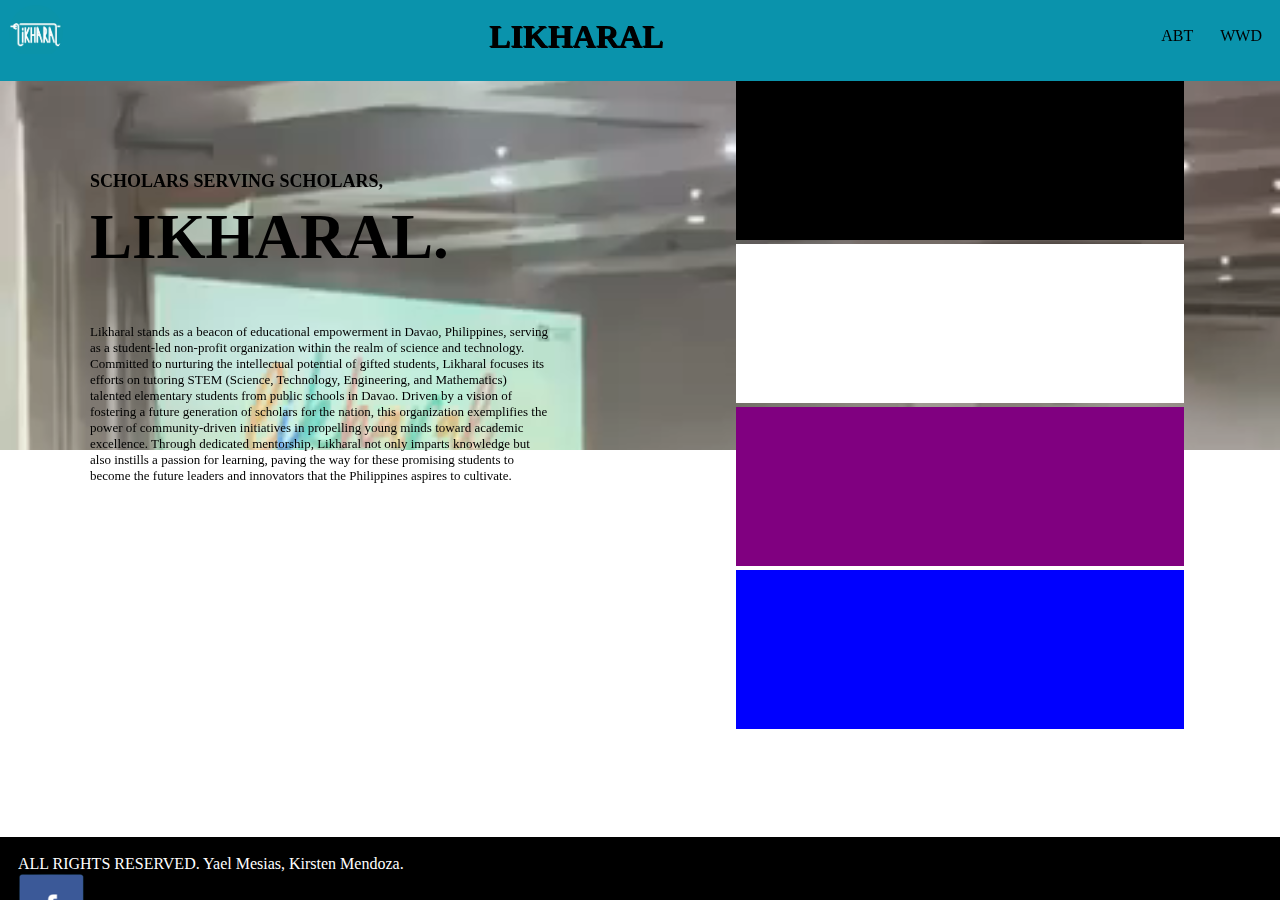
<file: index.html>
<!DOCTYPE html>
<html lang="en">
<head>
    <meta charset="UTF-8">
    <meta name="viewport" content="width=device-width, initial-scale=1.0">
    <title>Document</title>
    <link rel="stylesheet" href="style.css">
</head>
<body id="indx">
    <div id="video">
        <video autoplay loop mute>
            <source src="contentmedia/bg.mp4" type="video/mp4">
        </video>
    </div>

    <nav>
        <div id="links"></div>
            <ol>
                <li><img src="lekharal.jpeg" alt="" id="logo"></li>
                <li id="likharal"><a href="index.html">LIKHARAL</a></li>
                <li class="link"><a href="wwd.html">WWD</a></li>
                <li class="link"><a href="about.html">ABT</a></li>
            </ol>
    </nav>
    <section>
        <h1>SCHOLARS SERVING SCHOLARS, <br><span>LIKHARAL.</span></h1>
    </section>
    <article>
        <p>
            Likharal stands as a beacon of educational empowerment in Davao, Philippines, serving as a student-led non-profit organization within the realm of science and technology. Committed to nurturing the intellectual potential of gifted students, Likharal focuses its efforts on tutoring STEM (Science, Technology, Engineering, and Mathematics) talented elementary students from public schools in Davao. Driven by a vision of fostering a future generation of scholars for the nation, this organization exemplifies the power of community-driven initiatives in propelling young minds toward academic excellence. Through dedicated mentorship, Likharal not only imparts knowledge but also instills a passion for learning, paving the way for these promising students to become the future leaders and innovators that the Philippines aspires to cultivate.</p>
    </article>
    <aside>
        <video src="" class="vid" id="vid1"></video>
        <video src="" class="vid" id="vid2"></video>
        <video src="" class="vid" id="vid3"></video>
        <video src="" class="vid" id="vid4"></video>
    </aside>
    <footer>
        <p>ALL RIGHTS RESERVED. Yael Mesias, Kirsten Mendoza.</p>
        <a href=""><section class="icon" id="fb"></section></a>
    </footer>
</body>
</html>
</file>
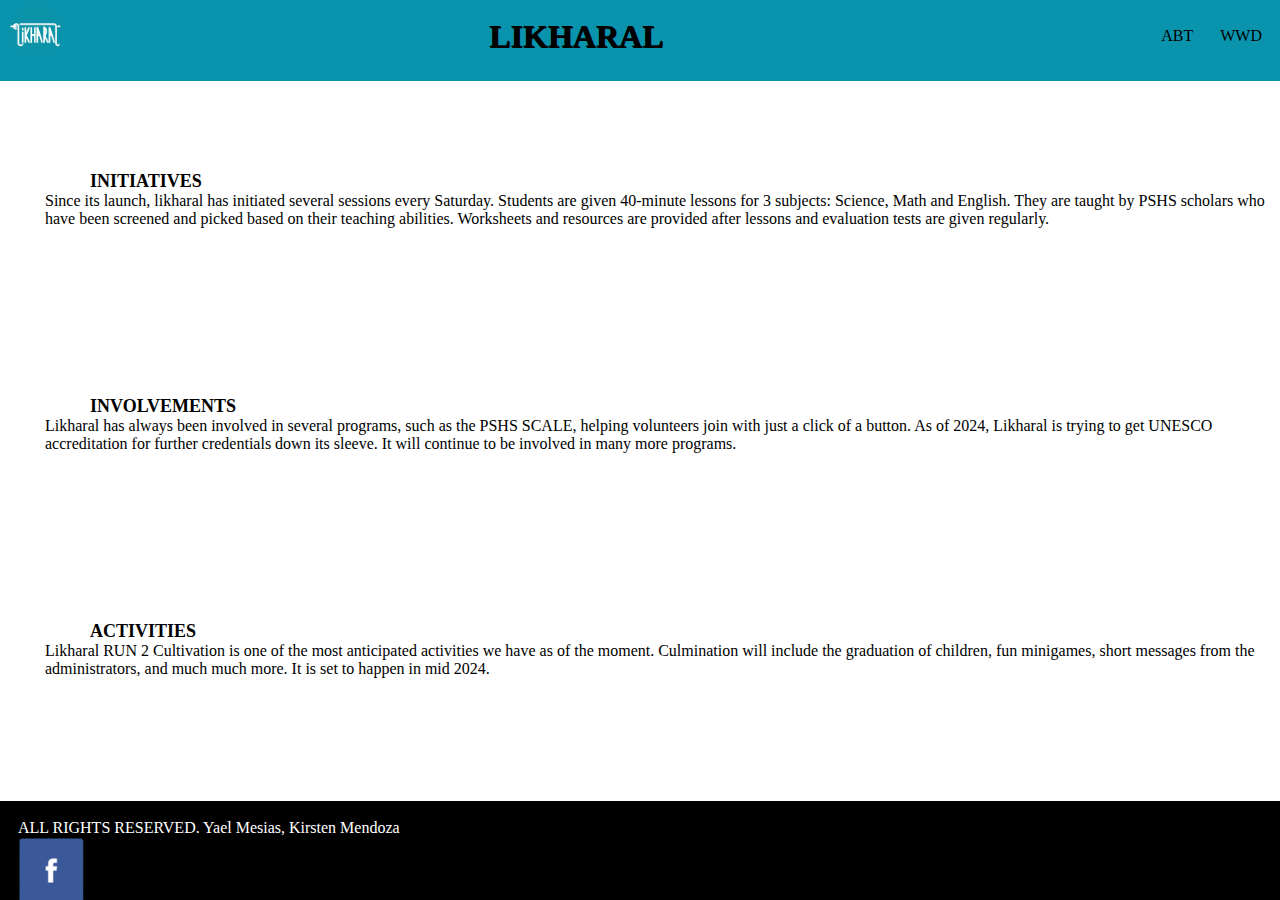
<file: about.html>
<!DOCTYPE html>
<html lang="en">
<head>
    <meta charset="UTF-8">
    <meta name="viewport" content="width=device-width, initial-scale=1.0">
    <title>Document</title>
    <link rel="stylesheet" href="style.css">
</head>
<body>
    <nav>
        <div id="links"></div>
            <ol>
                <li><img src="lekharal.jpeg" alt="" id="logo"></li>
                <li id="likharal"><a href="index.html">LIKHARAL</a></li>
                <li class="link"><a href="wwd.html">WWD</a></li>
                <li class="link"><a href="about.html">ABT</a></li>
            </ol>
    </nav>
    <section id="about">
        <h1>INITIATIVES</h1>
        <p>Since its launch, likharal has initiated several sessions every Saturday. Students are given 40-minute lessons for 3 subjects: Science, Math and English. They are taught by PSHS scholars who have been screened and picked based on their teaching abilities. Worksheets and resources are provided after lessons and evaluation tests are given regularly.</p>
    </section>
    <section id="about2">
        <h1>INVOLVEMENTS</h1>
        <p>Likharal has always been involved in several programs, such as the PSHS SCALE, helping volunteers join with just a click of a button. As of 2024, Likharal is trying to get UNESCO accreditation for further credentials down its sleeve. It will continue to be involved in many more programs.</p>
    </section>
    <section id="about3">
        <h1>ACTIVITIES</h1>
        <p>Likharal RUN 2 Cultivation is one of the most anticipated activities we have as of the moment. Culmination will include the graduation of children, fun minigames, short messages from the administrators, and much much more. It is set to happen in mid 2024.</p>
    </section>
    <footer>
        <p>ALL RIGHTS RESERVED. Yael Mesias, Kirsten Mendoza</p>
        <a href=""><section class="icon" id="fb"></section></a>
    </footer>
</body>
</html>
</file>
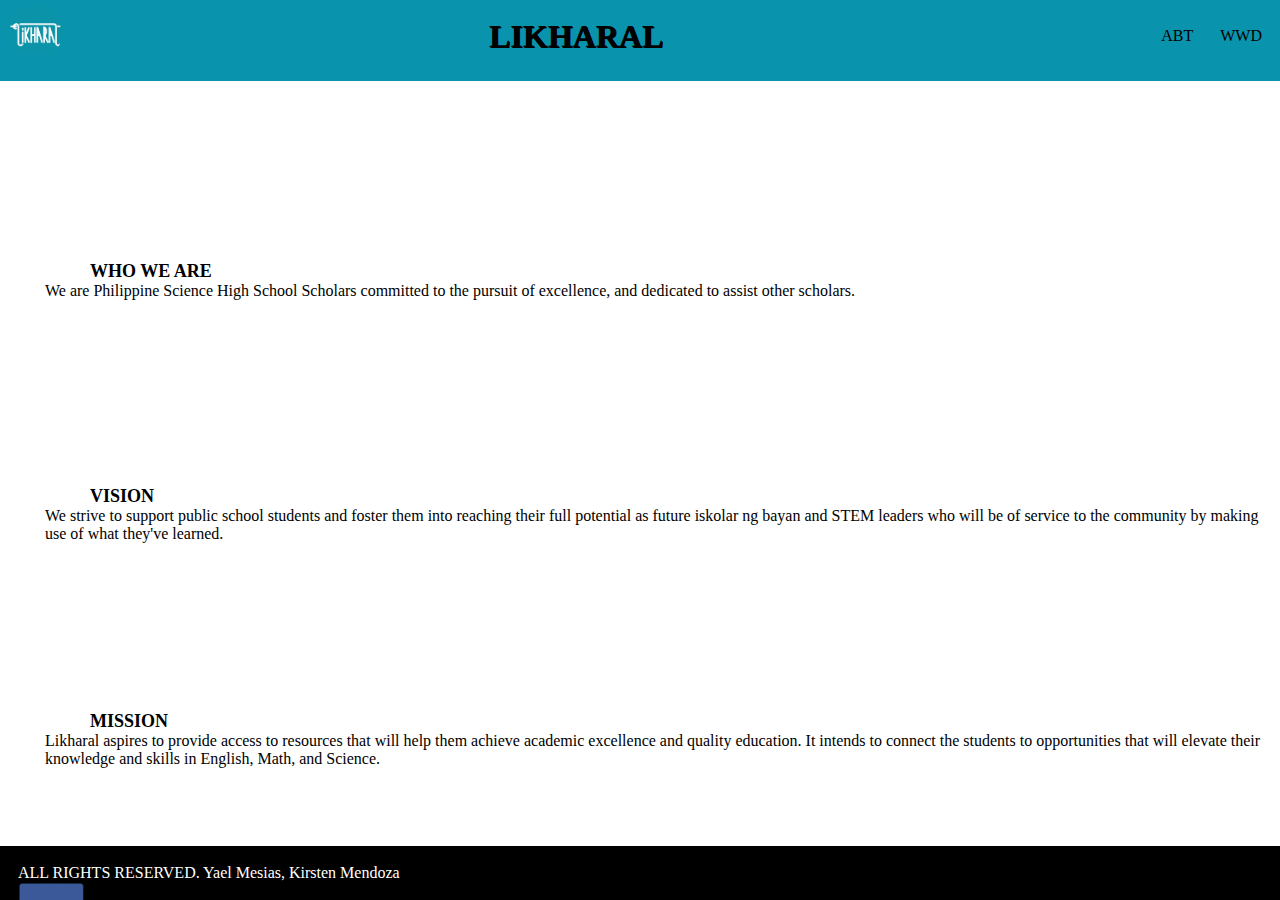
<file: wwd.html>
<!DOCTYPE html>
<html lang="en">
<head>
    <meta charset="UTF-8">
    <meta name="viewport" content="width=device-width, initial-scale=1.0">
    <title>Document</title>
    <link rel="stylesheet" href="style.css">
</head>
<body>
    <nav>
        <div id="links"></div>
            <ol>
                <li><img src="lekharal.jpeg" alt="" id="logo"></li>
                <li id="likharal"><a href="index.html">LIKHARAL</a></li>
                <li class="link"><a href="wwd.html">WWD</a></li>
                <li class="link"><a href="about.html">ABT</a></li>
            </ol>
    </nav>
    <section id="wwd">
        <h1>WHO WE ARE</h1>
        <p>We are philippine Science High School scholars.</p>
    </section>
    <section id="wwd2">
        <h1>WHO WE ARE</h1>
        <p>We are Philippine Science High School Scholars committed to the pursuit of excellence, and dedicated to assist other scholars.</p>
    </section>
    <section id="wwd3">
        <h1>VISION</h1>
        <p>We strive to support public school students and foster them into reaching their full potential as future iskolar ng bayan and STEM leaders who will be of service to the community by making use of what they've learned.</p>
    </section>
    <section id="wwd4">
        <h1>MISSION</h1>
        <p>Likharal aspires to provide access to resources that will help them achieve academic excellence and quality education. It intends to connect the students to opportunities that will elevate their knowledge and skills in English, Math, and Science.</p>
    </section>
    <footer>
        <p>ALL RIGHTS RESERVED. Yael Mesias, Kirsten Mendoza</p>
        <a href=""><section class="icon" id="fb"></section></a>
    </footer>
</body>
</html>
</file>
<file: style.css>
*{
    padding: 0%;
    margin: 0px;
    overflow: hidden;
}
#video{
    background-color: black;
    position: absolute;
    width: 100vw;
    height: 50vh;
    z-index: -1;
}

video{
    width: 100vw;
}
#bakg{
    position: fixed;
    z-index: ;
}
nav{
    background-color: #0A93AC;
    height: 9vh;
    text-align: center;
    z-index: 11;
}
nav a{
    text-decoration: none;
    color: black;
    transition: 0.5s;
}
nav a:hover{
    transform: scale(1.4);
    opacity: 0.5;
}
#logo{
    display: inline-block;
    position: relative;
    float: left;
    left: 1vh;
    top: 0.5vh;
    height: 6vh;
    border-radius: 50%;
}
#likharal{
    display: inline-block;
    position: relative;
    bottom: 4vh;
    font-size: xx-large;
    text-shadow: 1px 1px black;
    font-weight: bold;
}
.link{
    display: inline-block;
    position: relative;
    float: right;
    padding: 1vh;
    padding-right: 2vh;
    bottom: 4vh;
}
section{
    height: 25vh;
    width: 50vw;
    z-index: 3;
}
section h1{
    padding: 10vh;
    font-size: large;
}
span{
    position: absolute;
    padding-top: 1vh;
    font-size: 7vh;
    z-index: 4;
}
article{
    height: 59vh;
    width: 50vw;
}
article p{
    padding: 10vh;
    padding-top: 2vh;
    font-size: small;
}
aside{
    position: absolute;
    display: block;
    text-align: center;
    right: 0vh;
    top: 9vh;
    width: 50vw;
    height: 84vh;
}
.vid{
    background-color: black;
    width: 35vw;
    padding-bottom: 1vh;
    transition: 1s;
    z-index: 2;
}
.vid:hover{
    z-index: 11;
    animation-play-state: paused;
    transform:scale(1.2);
}
@keyframes scroll1{
    from{
        transform: translatey(-150vh);
    }

    to {
        transform: translatey(100vh);
    }
}
#vid4{
    background-color: blue;
    animation-name: scroll1;
    animation-duration: 10s;
    animation-delay: 1s;
    animation-iteration-count: infinite;
    animation-timing-function: linear;
}

@keyframes scroll2{
    from{
        transform: translatey(-120vh);
    }

    to {
        transform: translatey(100vh);
    }
}
#vid3{
    background-color: purple;
    animation-name: scroll2;
    animation-duration: 10s;
    animation-delay: 2s;
    animation-iteration-count: infinite;
    animation-timing-function: linear;
}

@keyframes scroll3{
    from{
        transform: translatey(-100vh);
    }

    to {
        transform: translatey(100vh);
    }
}
#vid2{
    background-color: white;
    animation-name: scroll3;
    animation-duration: 10s;
    animation-delay: 3s;
    animation-iteration-count: infinite;
    animation-timing-function: linear;
}

@keyframes scroll4{
    from{
        transform: translatey(-100vh);
    }

    to {
        transform: translatey(100vh);
    }
}
#vid1{
    background-color: black;
    animation-name: scroll4;
    animation-duration: 10s;
    animation-delay: 4s;
    animation-iteration-count: infinite;
    animation-timing-function: linear;
}

footer{
    position: fixed;
    background-color: black;
    height: 7vh;
    width: 100vw;
    padding: 2vh;
    color: white;
    z-index: 6;
}

#about{

    width: 100vw;
    height: 25vh;
}
#about2{

    width: 100vw;
    height: 25vh;
}
#about3{
    width: 100vw;
    height: 30vh;
}
section p{
    position: relative;
    padding-left: 5vh;
    bottom: 10vh;
}

#wwd{
    width: 100vw;
    height: 10vh;
}
#wwd2{
    width: 100vw;
}
#wwd3{

    width: 100vw;
}
#wwd4{

    width: 100vw;
}
#fb{
    background-position: -439px -146px;
}

.icon{
    background: url(/contentmedia/sprite.png) no-repeat;
    width: 66px;
    height: 66px;
    display: inline-block;
}
</file>
